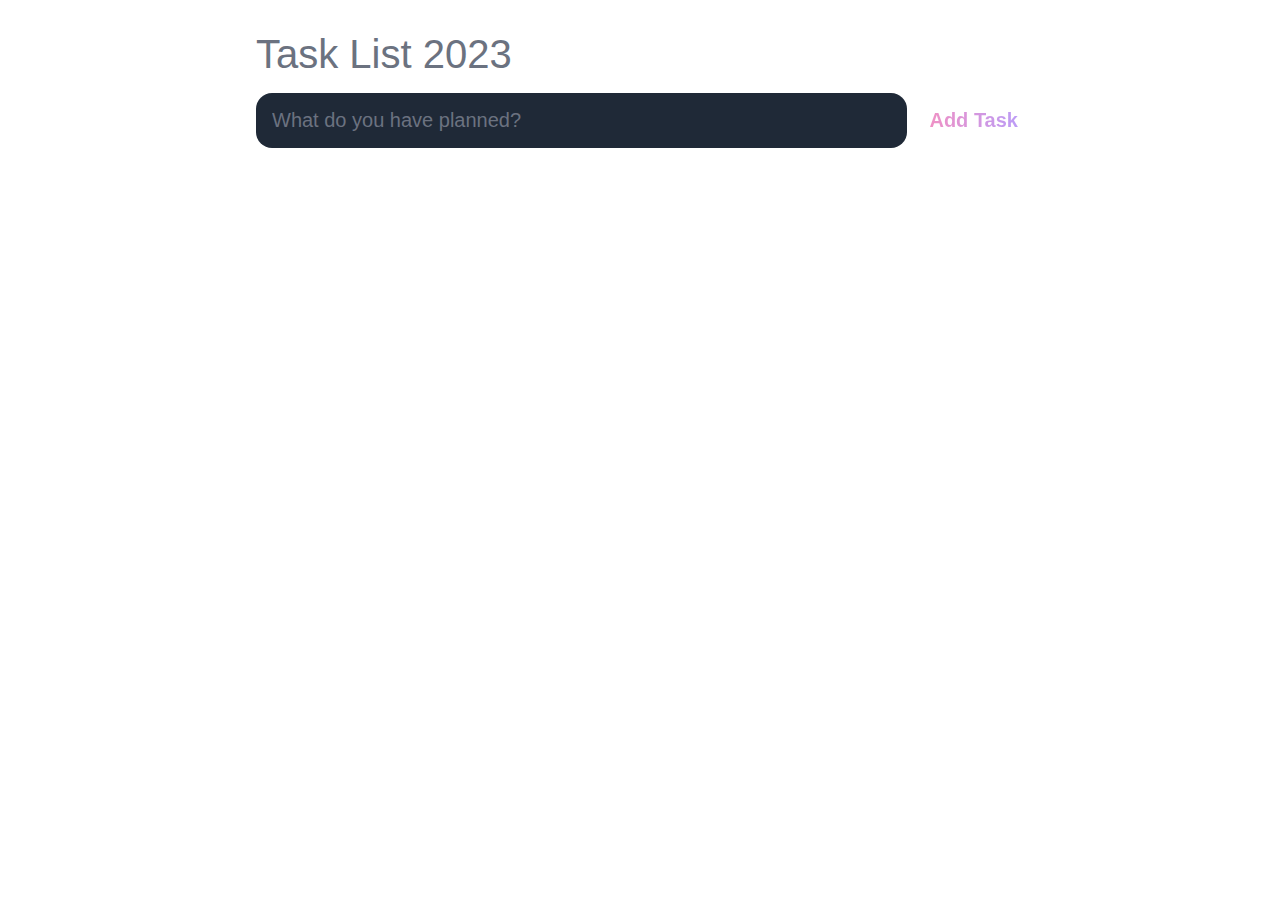
<file: index.html>
<!DOCTYPE html>
<html lang="en">
  <head>
    <meta charset="UTF-8" />
    <meta http-equiv="X-UA-Compatible" content="IE=edge" />
    <meta name="viewport" content="width=device-width, initial-scale=1.0" />
    <link rel="stylesheet" href="todo.css" />
    <title>Task List 2023</title>
  </head>
  <body>
    <header>
      <h1>Task List 2023</h1>
      <div id="new-task-form">
        <input
          type="text"
          id="new-task-input"
          class="entered-list"
          value=""
          placeholder="What do you have planned?"
        />
        <button class="add-list" id="new-task-submit">Add Task</button>
      </div>
    </header>

    <main>
      <div class="task">
        <div class="item">
          <!-- <p>My shiny task</p>
          <div class="item-btn actions">
            <button class="done">Done</button>
            <button class="delete">Delete</button>
          </div> -->
        </div>
      </div>
    </main>
    <script src="script.js"></script>
  </body>
</html>
</file>
<file: todo.css>
* {
  box-sizing: border-box;
  margin: 0;
  font-family: sans-serif;
}

body {
  display: flex;
  flex-direction: column;
  min-height: 100vh;
  background-color: #fff;
  /* color: #fff; */
}

header {
  padding: 2rem 1rem;
  max-width: 800px;
  width: 100%;
  margin: 0 auto;
}

header h1 {
  font-size: 2.5rem;
  font-weight: 300;
  color: #6b7280;
  margin-bottom: 1rem;
}

#new-task-form {
  display: flex;
}

input,
button {
  appearance: none;
  border: none;
  outline: none;
  background: none;
}

#new-task-input {
  flex: 1 1 0%;
  background-color: #1f2937;
  padding: 1rem;
  border-radius: 1rem;
  margin-right: 1rem;
  color: #eee;
  font-size: 1.25rem;
}

#new-task-input::placeholder {
  color: #6b7280;
}

#new-task-submit {
  color: #ec4899;
  font-size: 1.25rem;
  font-weight: 700;
  background-image: linear-gradient(to right, #ec4899, #8b5cf6);
  -webkit-background-clip: text;
  -webkit-text-fill-color: transparent;
  opacity: 0.6;
}

#new-task-submit:hover {
  opacity: 0.8;
}

#new-task-submit .active {
  opacity: 1;
  pointer-events: all;
}

#new-task-submit:active {
  opacity: 0.6;
}

main {
  flex: 1 1 0%;
  max-width: 800px;
  width: 100%;
  margin: 0 auto;
}

.task-list {
  padding: 1rem;
}

.task-list h2 {
  font-size: 1.5rem;
  font-weight: 300;
  color: #6b7280;
  margin-bottom: 1rem;
}

#tasks .task {
  display: flex;
  justify-content: space-between;
  background-color: #111827;
  padding: 1rem;
  border-radius: 1rem;
  margin-bottom: 1rem;
}

#tasks .task .content .text {
  color: #eee;
  font-size: 1.125rem;
  width: 100%;
  display: block;
  transition: 0.4s;
}

#tasks .task .content .text:not(:read-only) {
  color: #ec4899;
}

#tasks .task .actions {
  display: flex;
  margin: 0 -0.5rem;
}

.task .actions button {
  cursor: pointer;
  margin: 0 0.5rem;
  font-size: 1.125rem;
  font-weight: 700;
  text-transform: uppercase;
  transition: 0.4s;
}

.task .actions:hover {
  opacity: 0.8s;
}

.task .actions :active {
  opacity: 0.6s;
}

.task .actions .edit {
  background-image: linear-gradient(to right, #ec4899, #8b5cf6);
  -webkit-background-clip: text;
  -webkit-text-fill-color: transparent;
}

.task .actions .delete {
  color: crimson;
}

.tasks {
  width: 100%;
  margin-top: 30px;
}

.item {
  background-color: #111827;
  border-radius: 1rem;
  box-shadow: 0 10px 30px rgba(0, 0, 0, 0.1);
  margin-bottom: 20px;
  display: flex;
  justify-content: space-between;
  align-items: center;
}

.item p {
  font-size: 16px;
  font-weight: 500;
  color: #fff;
  letter-spacing: 1px;
  /* background-color: #111827; */
  padding: 1rem;
  border-radius: 1rem;
}

.done {
  color: #8b5cf6;
}

.add-list.active {
  opacity: 1;
  pointer-events: all;
}

.item.completed p {
  text-decoration: line-through;
  color: #eee9e9;
}
</file>
